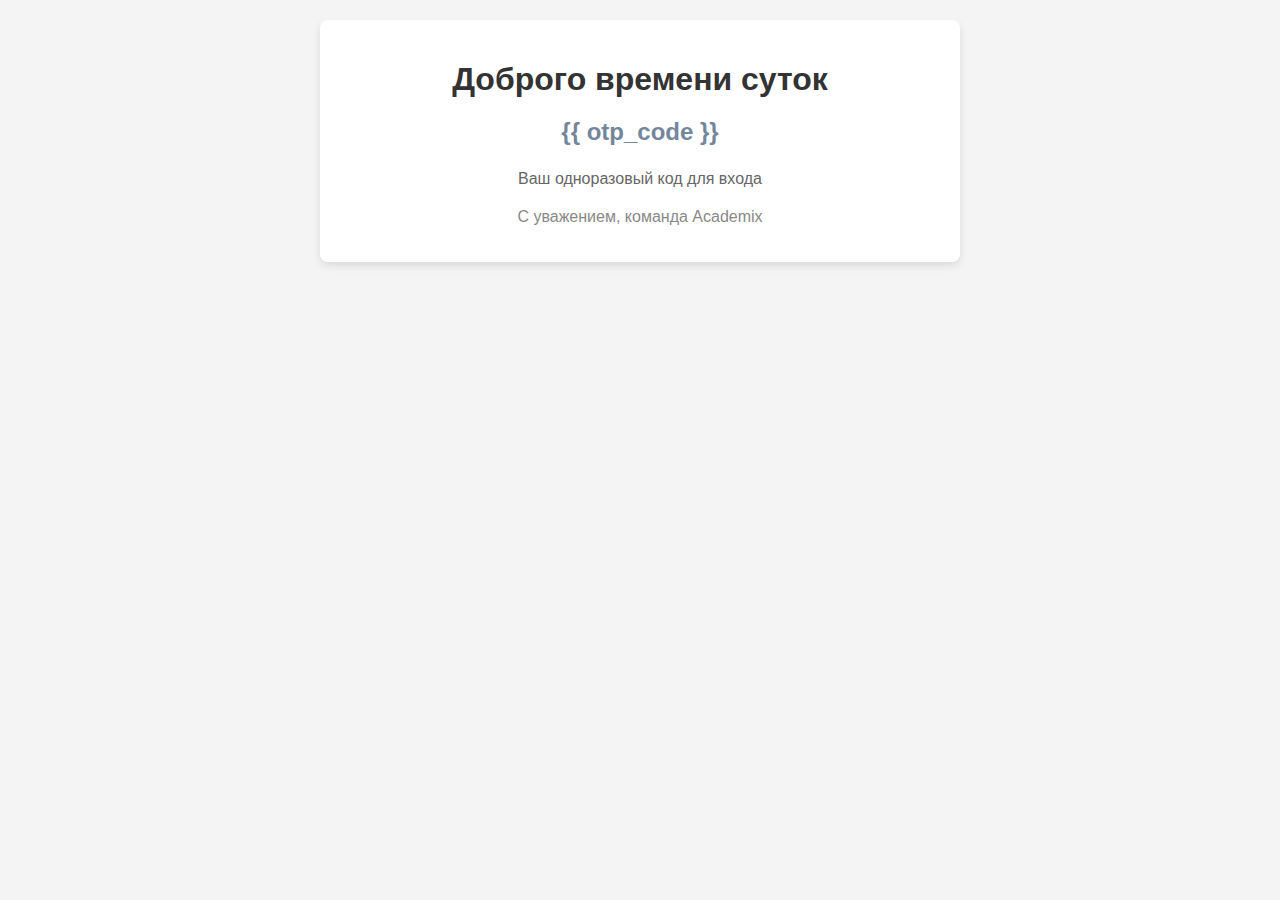
<file: src/academix/apps/mail_client_app/templates_to_render/otp_code_email.html>
<html>
<head>
</head>
<body style="font-family: Arial, sans-serif; background-color: #f4f4f4; margin: 0; padding: 0;">
    <table role="presentation" width="100%" cellspacing="0" cellpadding="0">
        <tr>
            <td align="center" style="padding: 20px;">
                <div style="max-width: 600px; margin: 0 auto; background-color: #fff; border-radius: 8px; box-shadow: 0 4px 8px rgba(0, 0, 0, 0.1); padding: 20px; text-align: center;">
                    <h1 style="color: #333; margin-bottom: 20px;">Доброго времени суток</h1>
                    <p style="color: #666; font-size: 24px; font-weight: bold; color: #73869b; margin-top: 10px;">{{ otp_code }}</p>
                    <p style="color: #666; margin-top: 10px;">Ваш одноразовый код для входа</p>
                    <p style="color: #888; margin-top: 20px;">С уважением, команда Academix</p>
                </div>
            </td>
        </tr>
    </table>
</body>
</html>
</file>
